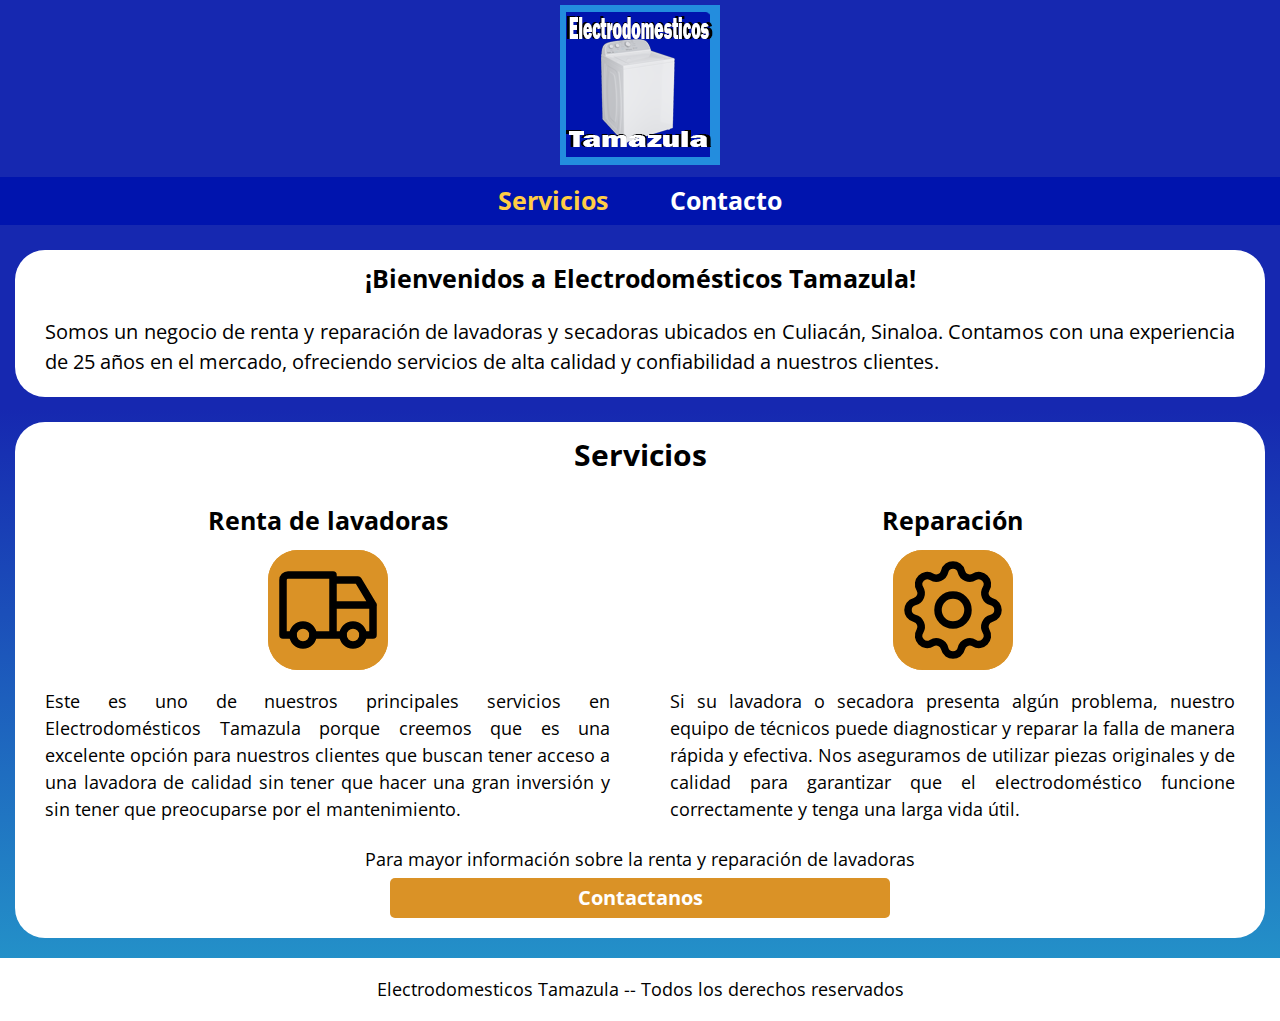
<file: index.html>
<!DOCTYPE html>
<html lang="en">

<head>
    <meta charset="UTF-8">
    <meta http-equiv="X-UA-Compatible" content="IE=edge">
    <meta name="viewport" content="width=device-width, initial-scale=1.0">
    <title>Lavadoras Tamazula</title>
    <!-- Normalize CSS in all Explorers -->
    <link rel="stylesheet" href="css/normalize.css">
    <!-- Add Fonts -->
    <link rel="preconnect" href="https://fonts.googleapis.com">
    <link rel="preconnect" href="https://fonts.gstatic.com" crossorigin>
    <link href="https://fonts.googleapis.com/css2?family=Open+Sans&display=swap" rel="stylesheet">
    <!-- Add Style Sheet -->
    <link rel="stylesheet" href="css/style.css">
</head>

<body>
    <header class="header">
        <a href="index.html">
            <img class="header__logo" src="img/logo.png" alt="Logo Tamazula">
        </a>
    </header>


    <div class="navegationBackground">
        <nav class="navegation navigation__contenedor">
            <a class="navegation__link navegation__link--active" href="index.html"> Servicios </a>
            <a class="navegation__link" href="aboutus.html"> Contacto </a>
        </nav>
    </div>


    <main class="main__contenedor">
        <div class="backgroundcolorwhite">
            <h1 class="main__title"> ¡Bienvenidos a Electrodomésticos Tamazula!</h1>
            <p class="main__title--text"> Somos un negocio
                de renta y reparación de lavadoras y secadoras ubicados en Culiacán, Sinaloa. Contamos con una
                experiencia de 25 años
                en el mercado, ofreciendo servicios de alta calidad y confiabilidad a nuestros clientes. </p>
        </div>


        <div class="backgroundcolorwhite">
            <h2> Servicios </h2>

            <div class="main__grid servicios">
                <div class="servicio">
                    <h3> Renta de lavadoras</h3>
                    <div class="icon">
                        <svg xmlns="http://www.w3.org/2000/svg" class="icon icon-tabler icon-tabler-truck" width="100"
                            height="100" viewBox="0 0 24 24" stroke-width="1.5" stroke="#000000" fill="none"
                            stroke-linecap="round" stroke-linejoin="round">
                            <path stroke="none" d="M0 0h24v24H0z" fill="none" />
                            <circle cx="7" cy="17" r="2" />
                            <circle cx="17" cy="17" r="2" />
                            <path d="M5 17h-2v-11a1 1 0 0 1 1 -1h9v12m-4 0h6m4 0h2v-6h-8m0 -5h5l3 5" />
                        </svg>
                    </div>
                    <p class="main__title--text--service"> Este es uno de nuestros
                        principales servicios en Electrodomésticos Tamazula porque creemos que es una excelente opción
                        para nuestros
                        clientes que buscan tener acceso a una lavadora de calidad sin tener que hacer una gran
                        inversión y sin
                        tener que preocuparse por el mantenimiento.
                    </p>
                </div>

                <div class="servicio">
                    <h3> Reparación</h3>
                    <div class="icon">
                        <svg xmlns="http://www.w3.org/2000/svg" class="icon icon-tabler icon-tabler-settings"
                            width="100" height="100" viewBox="0 0 24 24" stroke-width="1.5" stroke="#000000" fill="none"
                            stroke-linecap="round" stroke-linejoin="round">
                            <path stroke="none" d="M0 0h24v24H0z" fill="none" />
                            <path
                                d="M10.325 4.317c.426 -1.756 2.924 -1.756 3.35 0a1.724 1.724 0 0 0 2.573 1.066c1.543 -.94 3.31 .826 2.37 2.37a1.724 1.724 0 0 0 1.065 2.572c1.756 .426 1.756 2.924 0 3.35a1.724 1.724 0 0 0 -1.066 2.573c.94 1.543 -.826 3.31 -2.37 2.37a1.724 1.724 0 0 0 -2.572 1.065c-.426 1.756 -2.924 1.756 -3.35 0a1.724 1.724 0 0 0 -2.573 -1.066c-1.543 .94 -3.31 -.826 -2.37 -2.37a1.724 1.724 0 0 0 -1.065 -2.572c-1.756 -.426 -1.756 -2.924 0 -3.35a1.724 1.724 0 0 0 1.066 -2.573c-.94 -1.543 .826 -3.31 2.37 -2.37c1 .608 2.296 .07 2.572 -1.065z" />
                            <circle cx="12" cy="12" r="3" />
                        </svg>
                    </div>
                    <p class="main__title--text--service"> Si su lavadora o secadora presenta algún
                        problema, nuestro equipo de técnicos puede diagnosticar y reparar la falla de manera rápida y
                        efectiva. Nos
                        aseguramos de utilizar piezas originales y de calidad para garantizar que el electrodoméstico
                        funcione
                        correctamente y tenga una larga vida útil.
                    </p>
                </div>
            </div>


            <div class="servicio">
                <p class="main__title--text--info">
                    Para mayor información sobre la renta y reparación de lavadoras
                </p>
                <a class="boton" href="aboutus.html"> Contactanos </a>
            </div>

        </div>
    </main>
</body>



<footer class="footer">
    <p class="footer__text">
        Electrodomesticos Tamazula -- Todos los derechos reservados
    </p>
</footer>

</html>
</file>
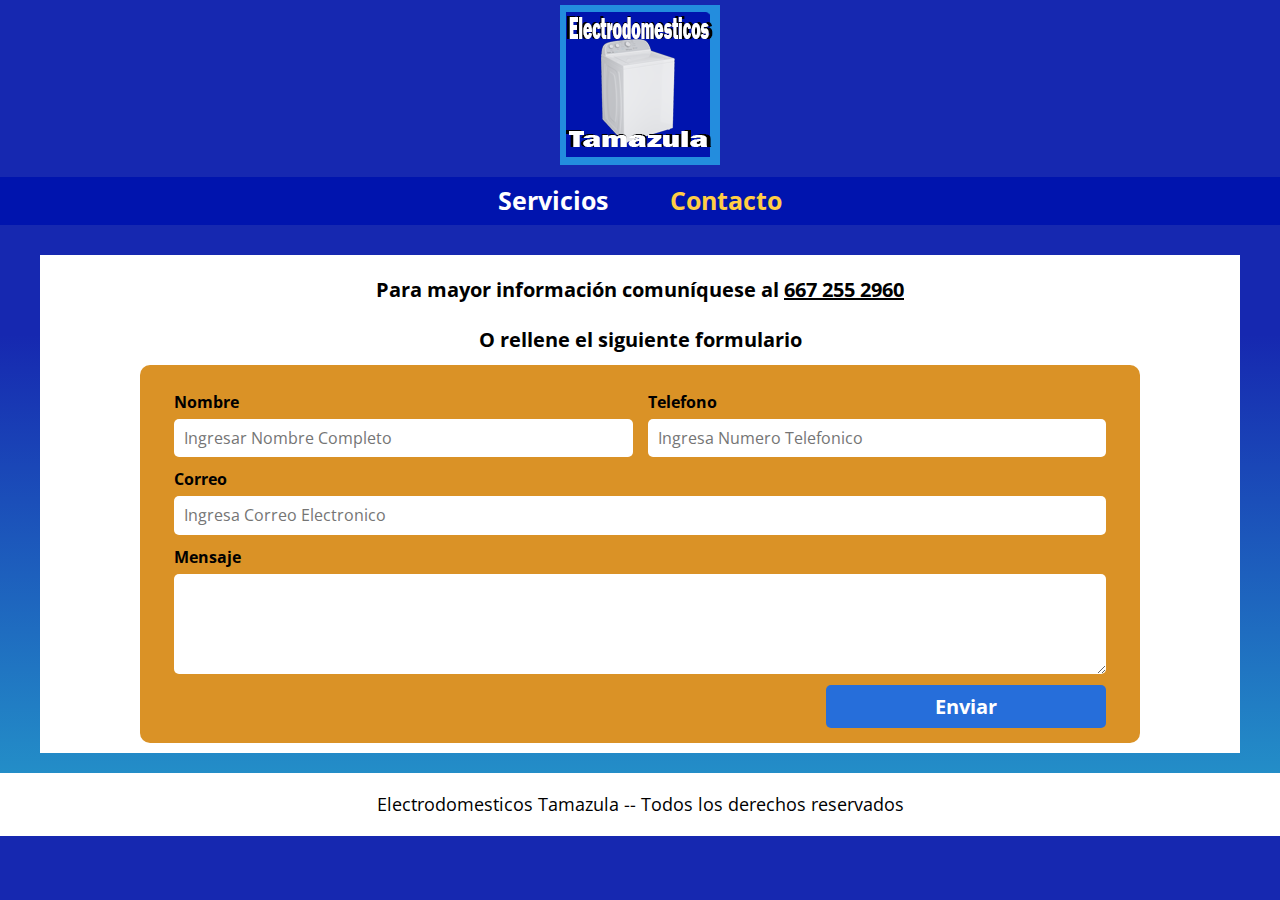
<file: aboutus.html>
<!DOCTYPE html>
<html lang="en">

<head>
    <meta charset="UTF-8">
    <meta http-equiv="X-UA-Compatible" content="IE=edge">
    <meta name="viewport" content="width=device-width, initial-scale=1.0">
    <title>Lavadoras Tamazula</title>
    <!-- Normalize CSS in all Explorers -->
    <link rel="stylesheet" href="css/normalize.css">
    <!-- Add Fonts -->
    <link rel="preconnect" href="https://fonts.googleapis.com">
    <link rel="preconnect" href="https://fonts.gstatic.com" crossorigin>
    <link href="https://fonts.googleapis.com/css2?family=Open+Sans&display=swap" rel="stylesheet">
    <!-- Add Style Sheet -->
    <link rel="stylesheet" href="css/style.css">
</head>

<body>
    <header class="header"> 
        <a href="index.html">
            <img class="header__logo" src="img/logo.png" alt="Logo Tamazula">
        </a>
    </header>

    <div class="navegationBackground">
        <nav class="navegation navigation__contenedor">
            <a class="navegation__link" href="index.html"> Servicios </a>
            <a class="navegation__link navegation__link--active" href="aboutus.html"> Contacto </a>
        </nav>
    </div>



    <main>
        <section class="contenedorContacto">
            <h2 class="contenedorContacto__titulo">
                Para mayor información comuníquese al <span class="underline"> 667 255 2960 </span>
            </h2>
            <h2 class="contenedorContacto__titulo"> O rellene el siguiente formulario </h2>
            <form class="contacto">
                <fieldset>
                    <legend>  </legend>
    
                    <div class="contenedorCampos">
                        <div class="campo">
                            <label> Nombre </label>
                            <input class="inputText" type="text" placeholder="Ingresar Nombre Completo">
                        </div>
    
                        <div class="campo">
                            <label> Telefono </label>
                            <input class="inputText" type="tel" placeholder="Ingresa Numero Telefonico">
                        </div>
    
                        <div class="campo">
                            <label> Correo </label>
                            <input class="inputText" type="email" placeholder="Ingresa Correo Electronico">
                        </div>
    
                        <div class="campo">
                            <label> Mensaje </label>
                            <textarea class="inputText">  </textarea>
                        </div>
                    </div>
    
                    <div class="botonEnviarFlex">
                        <input class="botonEnviar" type="submit" value="Enviar">
                    </div>
                </fieldset>
            </form>



        </section>




    </main>






</body>



<footer class="footer">
    <p class="footer__text">
        Electrodomesticos Tamazula -- Todos los derechos reservados
    </p>
</footer>

</html>
</file>
<file: css/style.css>
:root {
    /* Color Palettes */
    --primary:  #1b2d99;
    --primary2: #203ac3;
    --primary3: #3d52df;
    --primary4: #6779e5;
    --primary5: #93a0ee;
    --white:    rgb(255, 255, 255);
    --black:    rgb(0, 0, 0);

    /* Fonts */
    --principalFont: 'Open Sans', sans-serif;
}

/* apply a natural box layout model to all elements, but allowing components to change */
html {
    box-sizing: border-box;
    font-size: 62.5%;
}

*,*:before,*:after {
    box-sizing: inherit;
}

/* Globals */
body{
    background-image: linear-gradient(to bottom, #1628b0 40%, rgb(37, 156, 203) 100%);
    font-size: 1.6rem;
    /* line spacing */
    line-height: 1.5;
}











/* --------------Header----------------- */
.header{
   display: flex;
   justify-content: center; 
}
.header__logo{
    margin: 0.5rem;
}
/* ----------------------------------------- */










/* -------------Navegation----------------- */
.navegationBackground{
    background-color: #0014ae;
}
.navegation{
    padding: .5rem;
    display: flex;
    flex-direction: column;
    justify-content: space-evenly;
    align-items: center;
}
@media (min-width: 280px) {
    .navegation{
        flex-direction: row;
    }
}
.navigation__contenedor{
    max-width: 40rem;
    margin: 0 auto;
}
.navegation__link {
    /* Removes underline */
    text-decoration: none;
    font-family: var(--principalFont);
    font-size: 2.5rem;
    font-weight: bold;
    color: white;
    cursor: pointer;
    padding: 0rem 1rem;
    border: none;
    border-radius: 0.5rem;
}
.navegation__link:hover{
    background-color: #238dde;
    color: white;
}
.navegation__link--active{
    color: rgb(255, 205, 69);
}
/* ---------------------------------- */


/* --------------------------- Main ---------------------- */
.main{
}
.main__contenedor{
    /* top right bottom left  */
margin: 0rem 1.5rem;
max-width: 140rem;
}
.main__title{
    padding-top: 1rem;
    text-align: center;
    color: black;
    font-weight: bold;
    font-size: 2.5rem;
    margin: 2.5rem 0rem 0rem 0rem;

}
.main__title--text{
    
    padding: 0rem 3rem 2rem;
    text-align: justify;
    color: black;
    font-size: 2rem;
}

@media (min-width: 1439px) {
    .main__contenedor {
        margin: 0 auto 0 auto;

    }

    .main__title--text {
        padding: 0rem 10rem 2rem;
    }
}
.main__title--text--service{
    color: black;
    text-align: justify;
    padding-left: 3rem;
    padding-right: 3rem;
}

.main__title--text--info{
    color: black;
    text-align: center;
    margin: 0.5rem 0.5rem;
}




@media (min-width: 780px) {
    .main__grid{
        display: grid;
        grid-template-columns: 1fr 1fr;
    }
}

.servicio{
    display: flex;
    flex-direction: column;
    align-items: center;
}

.servicio .icon{
    height: 12rem;
    width: 12rem;
    background-color: rgb(218, 146, 38);
    border-radius: 25%;
    display: flex;
    align-items: center;
    justify-content: center;
}


/* products */
.grid{
    display: grid;
    grid-template-columns: 1fr 1fr;
    gap: 2rem;
}

@media (min-width: 768px) {
    .grid{
        grid-template-columns: 1fr 1fr 1fr;
    }
}
.product{
    background-color: rgb(190, 179, 179);
    padding: 1rem 1rem 0rem 1rem;
}
.product__image{
    width: 100%;
}
.product__info{
    text-align: center;
}
.product__name{
    font-size: 2rem;
    color: black;
    line-height: 1;
    padding: 1rem;
    margin: 0;

}
.product__price{
    font-size: 1.8rem;
    color: black;
    line-height: 1;
    padding: 1rem;
    margin: 0;
}
/* -------- */



/* ------------------------------------------------------- */

@media (min-width: 786px) {
    .contenedorCampos{
        display: grid;
        grid-template-columns: 1fr 1fr;
        grid-template-rows: auto auto 12rem;
        column-gap: 1.5rem;
        row-gap: 1rem;
    }  
}

.contenedorContacto{
    font-family: var(--principalFont);
    max-width: 120rem;
    background-color: white;
    color: black;
    /* Primer valor es el margun top, segundo margin right, margin bottom, margin left */
    margin: 0 auto 0 auto;
    margin-top: 3rem;
    padding: 1rem 4rem;
}
.contacto{
    background-color: rgb(218, 146, 38);
    padding: 1rem;
    border-radius: 1rem;
    width: min(100rem, 100%);
    margin: 0 auto;
    padding: 2rem 2rem .5rem 2rem;
}
.contacto fieldset{
    border: none;
}
.campo label{
    font-size: 1.6rem;
    font-weight: bold;
    margin-bottom: .5rem;
    display: block;
}

.campo:nth-child(3){
    grid-column: 1 / 3;
}
.campo:nth-child(4){
    grid-column: 1 / 3;
}

.campo textarea{
    height: 10rem;
}
.inputText{
    width: 100%;
    border-radius: .5rem;
    padding: 1rem;
    border: none;
}

.botonEnviar {
    font-size: 2rem;
    padding: 1rem 1.5rem;
    color: white;
    text-decoration: none;
    font-weight: bold;
    background-color: #266eda;
    border-radius: .5rem;
    text-align: center;
    width: 100%;
    border: none;
}

@media (min-width: 768px) {
    .botonEnviar{
        width: 30%;
    }    
}

.botonEnviarFlex{
    padding-top: 2rem;
    display: flex;
    justify-content: flex-end;
}

.botonEnviar:hover{
    cursor: pointer;
    background-color: #477de0;
    color: white;
}






/* -----Footer--------- */
.footer{
    background-color: white;
    padding: 0.01rem 0rem;
    margin-top: 2rem;

}
.footer__text{
    text-align: center;
    color: black;
}
/* ---------------------- */

.contenedorContacto__titulo{
    font-size: 2rem;
    margin: 0rem 0rem 1rem;
}


.boton {
    font-family: var(--principalFont);
    font-size: 2rem;
    padding: .5rem 1.5rem;
    color: white;
    text-decoration: none;
    font-weight: bold;
    background-color: rgb(218, 146, 38);
    border-radius: .5rem;
    text-align: center;
    width: 40%;
    border: none;
    margin-bottom: 2rem;
}
.boton:hover{
    background-color: #238dde;
    cursor: pointer;
}

.centerText{
    text-align: center;
}

.underline{
    text-decoration: underline;
}
.backgroundcolorwhite{
    background-color: white;
    border-radius: 3rem;
}

.bold{
    font-weight: bold;
}


a{
    text-decoration: none;
}
p{
    font-size: 1.8rem;
    font-family: var(--principalFont);
    color: var(--white);
}

img{
    max-width: 100%;
}

.contenedor{
    max-width: 120rem;
    margin: 0 auto;
}


h1, h2, h3{
    text-align: center;
    color: var(--black);
    font-family: var(--principalFont);
}
h2{
    padding-top: 1rem;
    text-align: center;
    color: black;
    font-weight: bold;
    font-size: 3rem;
    margin: 2.5rem 0rem 0rem 0rem;

}
h3{
    font-size: 2.5rem;
    margin: 2.5rem 0rem 1rem 0rem;

}
</file>
